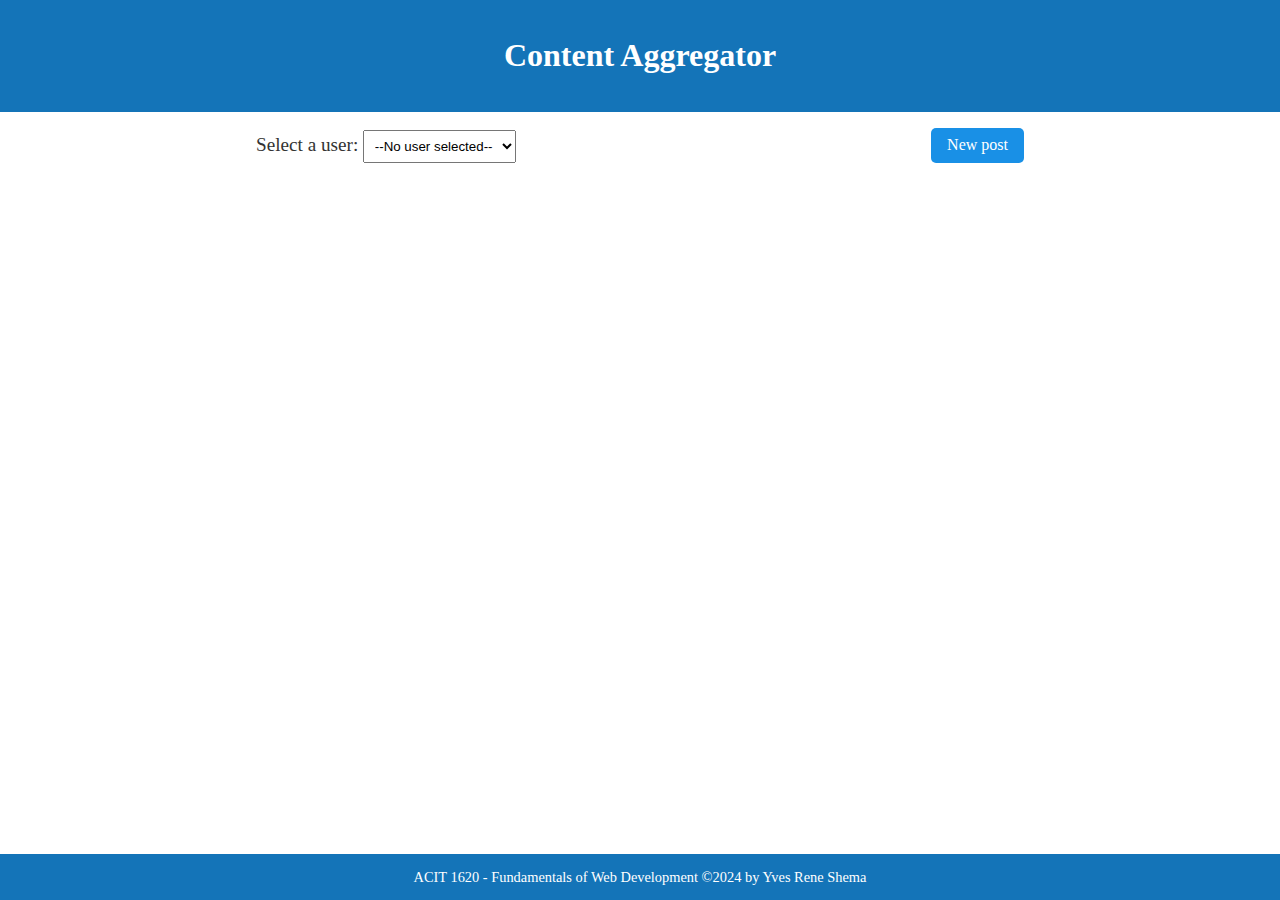
<file: index.html>
<!DOCTYPE html>
<html lang="en">
<head>
    <meta charset="UTF-8">
    <meta name="viewport" content="width=device-width, initial-scale=1.0">
    <title>Content aggregator</title>
    <link rel="stylesheet" href="index.css">
    <script src="scripts/index.js" defer></script>
</head>
<body>
    <div>
        <header>
            <h1>Content Aggregator</h1>
        </header>
        <main>
            <p>
                <label for="user">Select a user:
                    <select id="user">
                        <option value="">--No user selected--</option>
                        <option value="0">My posts</option>
                    </select>
                </label>
                <a class="btn primary" href="new.html" target="_blank">New post</a>
            </p>
            <div class="posts"></div>
        </main>
    </div>
    
    <footer>
        <p>ACIT 1620 - Fundamentals of Web Development &copy;2024 by Yves Rene Shema</p>
    </footer>
</body>
</html>
</file>
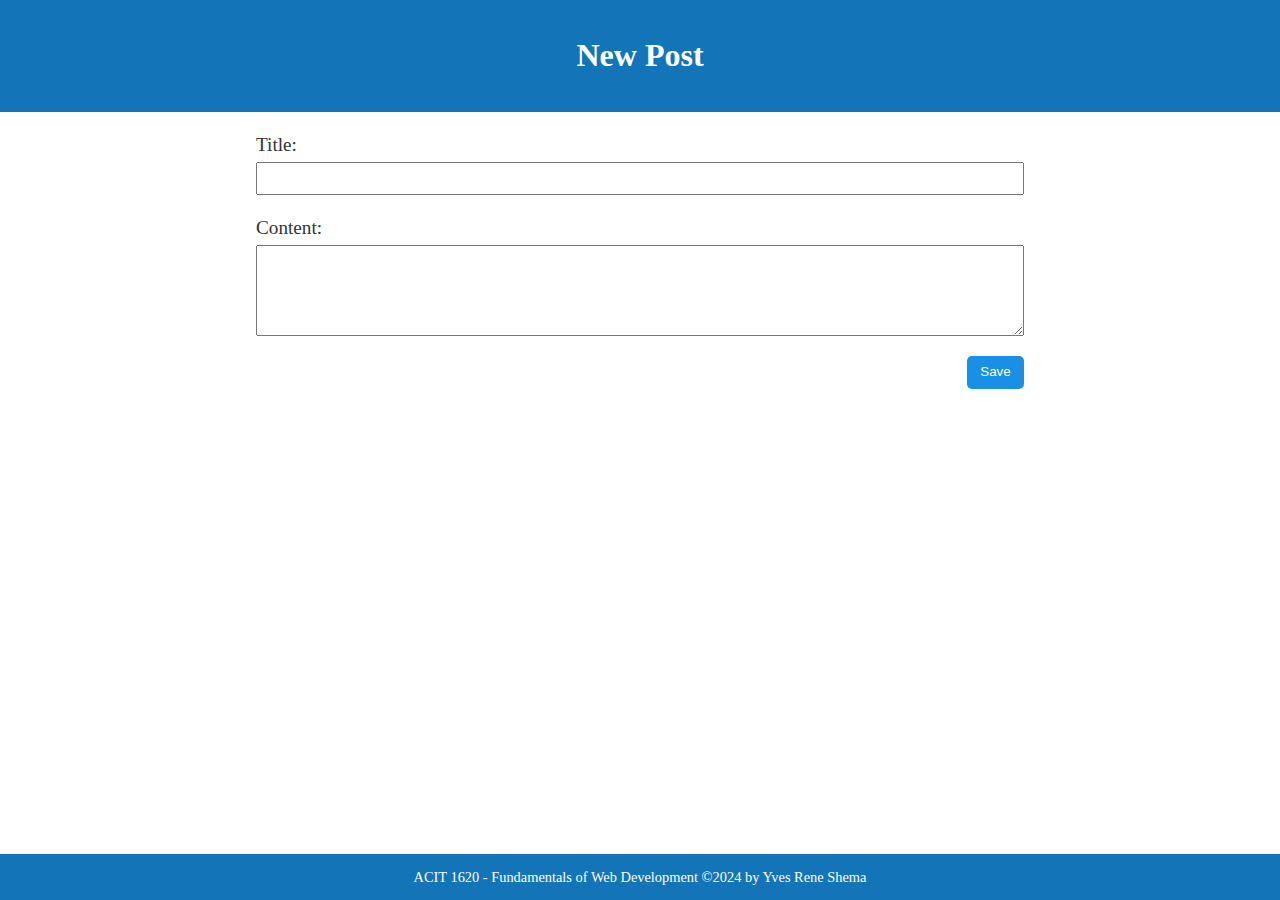
<file: new.html>
<!DOCTYPE html>
<html lang="en">
<head>
    <meta charset="UTF-8">
    <meta name="viewport" content="width=device-width, initial-scale=1.0">
    <title>New Post</title>
    <link rel="stylesheet" href="index.css">
    <script src="scripts/newPost.js" defer></script>
</head>
<body>
    <div>
        <header>
            <h1>New Post</h1>
        </header>
        <main>
            <form id="new-post">
                <p>
                    <label for="title">Title:</label>
                    <input id="title" name="title" type="text" minlength="5">
                    <span></span>
                </p>
                <p>
                    <label for="body">Content:</label>
                    <textarea id="body" name="body" rows="5" cols="10"></textarea>
                    <span></span>
                </p>
                <button class="btn primary">Save</button>
            </form>
        </main>
    </div>
    <footer>
        <p>ACIT 1620 - Fundamentals of Web Development &copy;2024 by Yves Rene Shema</p>
    </footer>
</body>
</html>
</file>
<file: index.css>
/* .posts {
    display: flex;
    flex-direction: column;
}


.posts > * {
    order: 1;
    margin: 0;
    margin-bottom: 1em;
    border-bottom: 1px solid #ddd;
    padding: 0 1em 0.5em;
}


.read {
    order: 0;
    background: #ddd;

}

ul {
    list-style: none;
    margin: 0;
    padding: 0;
}

section {
    width: 60%;
    margin: 0 auto;
} */
:root {
    --bg: 205 80;
}

/* PAGE STRUCTURE --------------------------------------------------*/
html,
body {
    height: 100%;
    color: #333;
    margin: 0;
}

body {
    display: flex;
    flex-direction: column;
    justify-content: space-between;
}

header,
footer {
    background: hsl(var(--bg) 40);
}

header {
    padding: 1em;
}

header h1 {
    text-align: center;
    color: white;
}

footer {
    margin-top: 2em;
}

footer p {
    text-align: center;
    color: white;
    font-size: 0.9em;
}

main {
    width: 60%;
    margin: 0 auto;
}

main > p {
    display: flex;
    flex-flow: row wrap;
    justify-content: space-between;
}


/* POST STYLES ---------------------------------------------*/
.posts h2 {
    background: hsl(var(--bg) 95);
    color: hsl(var(--bg) 40);
    padding: 0.5rem 1rem;
}

ul {
    list-style: none;
    margin: 0;
    padding: 0 1rem;
}

li {
    padding: 1em 0;
}

li:not(:last-child) {
    margin: 0;
    margin-bottom: 1em;
    border-bottom: 1px solid #ddd;
}

li > h3 {
    text-transform: capitalize;
    color: hsl(var(--bg) 30);
}

/* INPUT AND FORM STYLES ......................................*/
.btn {
    box-sizing: border-box;
    padding: 0.5em 1em;
    text-align: center;
    border-radius: 5px;
    text-decoration: none;
}

.btn.primary {
    background: hsl(var(--bg) 50);
    color: white;
}

label {
    font-size: 1.2em;
    line-height: 1.8;
}

select {
    padding: 0.5em;
}

option {
    font-size: 1.2em;
}

form label,
form input,
form textarea {
    box-sizing: border-box;
    width: 100%;
}
    
form input,
form textarea {
    padding: 0.5em;
}

form button {
    display: block;
    border: none;
    line-height: 1.5;
    margin-left: auto;
}
</file>
